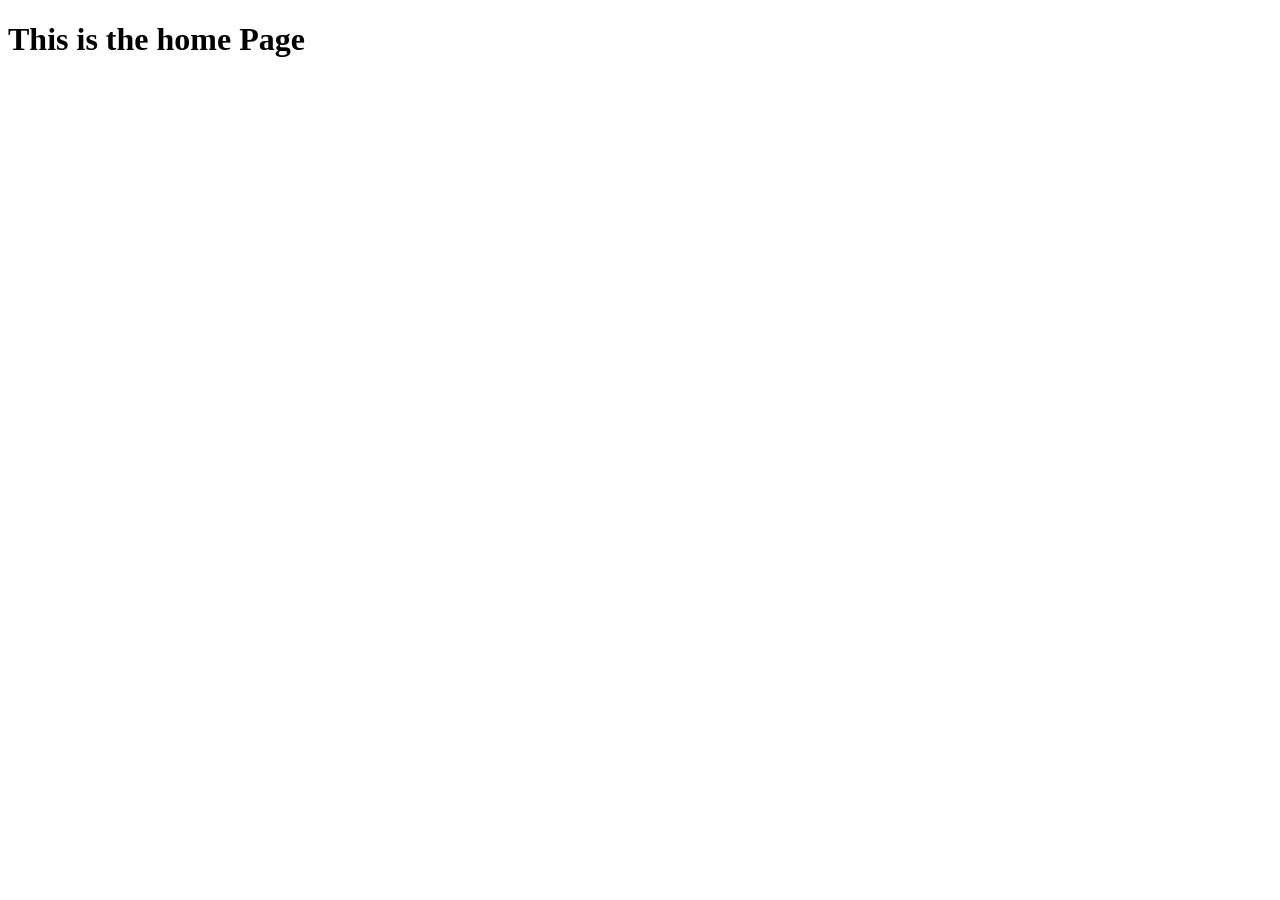
<file: templates/index.html>
<!DOCTYPE html>
<html lang="en">

<head>
    <meta charset="UTF-8">
    <meta name="viewport" content="width=device-width, initial-scale=1.0">
    <title>Home Page</title>
</head>

<body>
    <h1>
        This is the home Page
    </h1>
</body>

</html>
</file>
